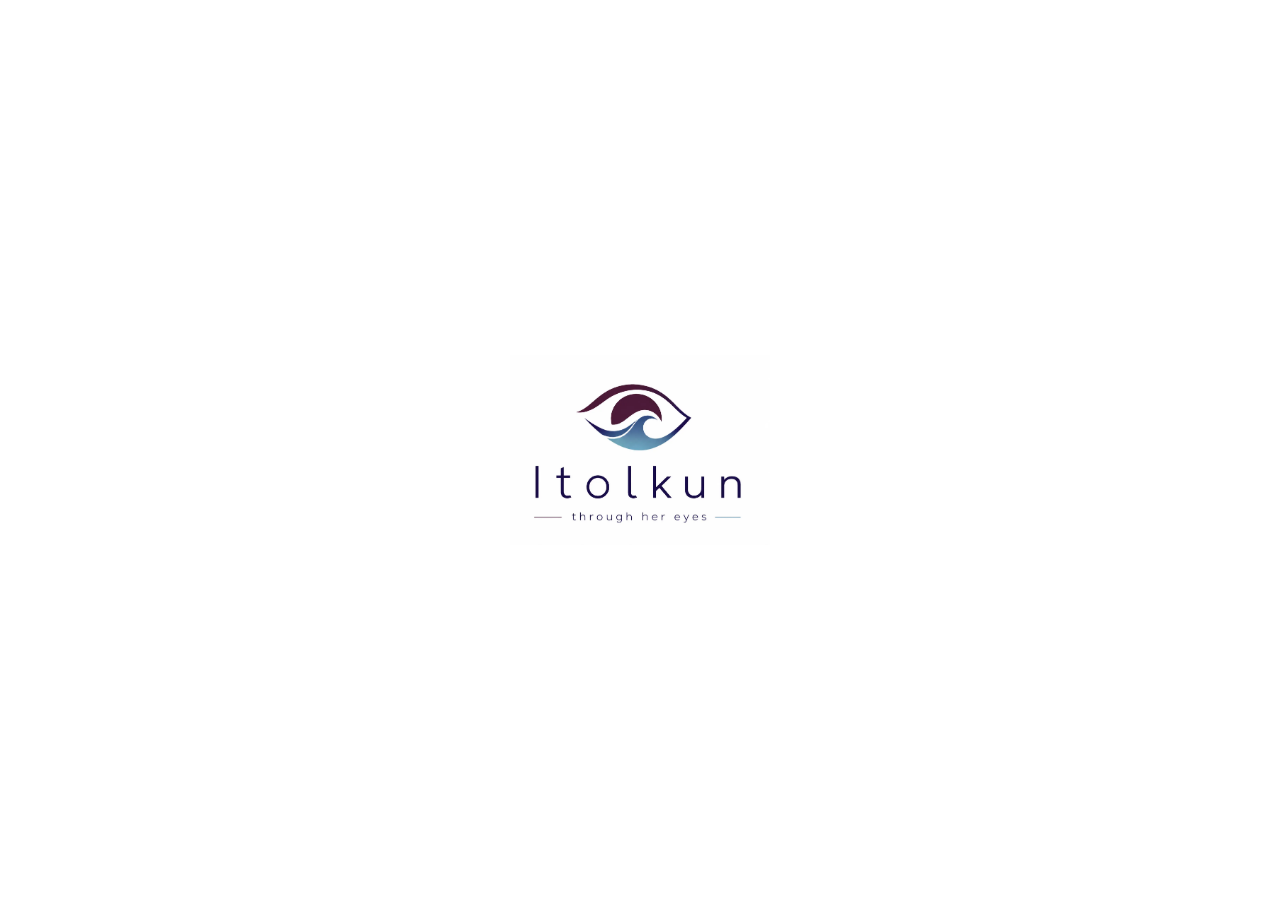
<file: index.html>
<!DOCTYPE html>
<html lang="ru">
<head>
<meta charset="UTF-8">
<meta name="viewport" content="width=device-width, initial-scale=1.0">
<title>Ала качуу</title>
<link rel="stylesheet" href="css/style.css">
</head>
<body>
  <!-- СПЛЕШ-ЭКРАН С ЛОГОТИПОМ -->
  <div id="splash">
    <img src="images/logo.webp" alt="Itolkun">
  </div>

<div class="container">

  <!-- ГЛАВНЫЙ ЭКРАН -->
  <div id="mainScreen" class="screen active">
    <h1 class="main-title">Выбери свою историю</h1>
    <p class="main-subtitle">Истории, о которых редко говорят вслух</p>
    <div class="cards-grid">
      <div class="char-card" onclick="startStory('aisulu')">
        <div class="char-avatar">👧</div>
        <p class="char-name">Айсулу</p>
        <p class="char-info">16 лет<br>Школьница<br>Мечтает поступить в университет</p>
      </div>
      <div class="char-card" onclick="startStory('aizhan')">
        <div class="char-avatar"><img src="images/aizhan.png" alt="Айжан"></div>
        <p class="char-name">Айжан</p>
        <p class="char-info">19 лет<br>Студентка<br>Подрабатывает в кафе</p>
      </div>
      <div class="char-card" onclick="startStory('sezim')">
        <div class="char-avatar">👩‍🍼</div>
        <p class="char-name">Сезим</p>
        <p class="char-info">24 года<br>Молодая мама<br>Недавно переехала после свадьбы</p>
      </div>
    </div>
  </div>
  <!-- ЭКРАН-ПРЕДЫСТОРИЯ -->
  <div id="introScreen" class="screen">
    <div class="story-card">
      <div class="story-header">
        <button class="back-btn" onclick="goHome()">
          
        </button>
        <span class="story-title" id="introTitle"></span>
        <span class="story-progress"></span>
      </div>
      <div class="story-body intro-body" id="introBody"></div>
    </div>
  </div>
  <!-- ЭКРАН ИСТОРИИ -->
  <div id="storyScreen" class="screen">
    <div class="story-card">
      <div class="story-header">
        <button class="back-btn" onclick="goHome()">
          <svg viewBox="0 0 24 24" fill="none" stroke="currentColor" stroke-width="2" stroke-linecap="round" stroke-linejoin="round">
          <path d="M3 12l9-9 9 9"/>
          <path d="M5 10v10h14V10"/>
          <path d="M10 20v-6h4v6"/>
          </svg>
        </button>
        <span class="story-title" id="storyTitle"></span>
        <span class="story-progress" id="storyProgress"></span>
      </div>
      <div class="story-body" id="storyBody"></div>
    </div>
  </div>

  <!-- ЭКРАН ПОМОЩИ -->
  <div id="helpScreen" class="screen">
    <div class="story-card">
      <div class="story-header">
        <button class="back-btn" onclick="goHome()">
          <svg viewBox="0 0 24 24" fill="none" stroke="currentColor" stroke-width="2" stroke-linecap="round" stroke-linejoin="round">
          <path d="M3 12l9-9 9 9"/>
          <path d="M5 10v10h14V10"/>
          <path d="M10 20v-6h4v6"/>
          </svg>
        </button>
        <span class="story-title">Получить помощь</span>
        <span class="story-progress"></span>
      </div>
      <div class="story-body" style="display:block;">
        <p style="font-size:13px; color:#888; text-align:center; margin-top:1.5rem;margin-bottom:1.5rem;">
          Ала качуу — это уголовное преступление.<br>Ты не одна.
        </p>
        <div class="help-block">
          <p class="help-title">Кризисный центр</p>
          <p class="help-phone">0 312 61 61 61</p>
          <p class="help-desc">Бесплатная психологическая помощь, юридическая консультация, временное убежище</p>
        </div>
        <div class="help-block">
          <p class="help-title">МВД Кыргызстана</p>
          <p class="help-phone">102</p>
          <p class="help-desc">Если вы или кто-то другой в непосредственной опасности</p>
        </div>
        <div class="help-block">
          <p class="help-title">Горячая линия</p>
          <p class="help-phone">150</p>
          <p class="help-desc">Национальная горячая линия по вопросам насилия в семье и похищений</p>
        </div>
        
      </div>
    </div>
  </div>

</div>

<script>

// ─── СПЛЕШ-ЭКРАН ───
document.addEventListener('DOMContentLoaded', function() {
  const splash = document.getElementById('splash');
  const container = document.querySelector('.container');
  container.style.visibility = 'hidden';

  setTimeout(function() {
    splash.classList.add('fade-out');
    container.style.visibility = 'visible';
    setTimeout(function() {
      splash.style.display = 'none';
    }, 800);
  }, 3000);
});

// ─────────────────────────────────────────────
// ИСТОРИЯ АЙЖАН — полное дерево из PPTX
// ─────────────────────────────────────────────
const stories = {

  aizhan: {
    name: "История Айжан",
    totalScenes: 8,
    intro: {
      time: "23:47",
      text: [
        "Сегодня Айжан задержалась на работе.",
        "Её коллега внезапно уволилась, и пока никого не нашли приходится закрывать кафе самой.",
        "Уже почти полночь. Последний посетитель ушёл час назад.",
        "Осталось убрать кафе и можно идти домой.",
      ],
      button: "Дальше"
    },
    scenes: [

      // ─────────────────────────────────────────
      // ВСТУПЛЕНИЕ — кафе
      // ─────────────────────────────────────────
      {
        id: "s0_start",
        image: "images/scene01.png",
        text: [
          "Нужно убраться в кафе."
        ],
        dialog: [],
        question: "С чего начать?",
        choices: [
          { main: "Начать со столов", sub: "", next: "s0_tables" },
          { main: "Начать с мусора",  sub: "", next: "s0_trash" }
        ]
      },

      {
        id: "s0_tables",
        image: "images/scene02a.png",
        text: [
          "Ты протираешь столы один за другим.",
          "Мусор ещё ждёт."
        ],
        dialog: [],
        question: null,
        choices: [
          { main: "Вынести мусор", sub: "", next: "s0_done" }
        ]
      },

      {
        id: "s0_trash",
        image: "images/scene02b.png",
        text: [
          "Ты тащишь пакет к выходу.",
          "Столы ещё не вытерты."
        ],
        dialog: [],
        question: null,
        choices: [
          { main: "Вытереть столы", sub: "", next: "s0_done" }
        ]
      },

      {
        id: "s0_done",
        image: "images/scene03.png",
        text: [
          "Всё убрано. Ты снимаешь фартук, надеваешь кардиган."
        ],
        dialog: [],
        question: "Что дальше?",
        choices: [
          { main: "Проверить окна",  sub: "", next: "s0_windows" },
          { main: "Выключить свет",  sub: "", next: "s0_lights" }
        ]
      },

      {
        id: "s0_windows",
         image: "images/scene04a.png",
        text: [
          "Всё закрыто. Ты щёлкаешь выключателем."
        ],
        dialog: [],
        question: null,
        choices: [
          { main: "Закрыть дверь", sub: "", next: "s0_outside" }
        ]
      },

      {
        id: "s0_lights",
        image: "images/scene04b.png",
        text: [
          "Темно. Ты идёшь к двери."
        ],
        dialog: [],
        question: null,
        choices: [
          { main: "Закрыть дверь", sub: "", next: "s0_outside" }
        ]
      },

      {
        id: "s0_outside",
        image: "images/scene05.png",
        text: [
          "Улица. Тихо.",
          "Ты убираешь ключи в сумку."
        ],
        dialog: [
          "Телефон вибрирует.",
          "Сообщение от Дины:",
          "— Айжан, ты видела новости? Ночью похитили девушку, ей было 27 лет. Говорят силой увезли к жениху..."
        ],
        question: "Что ты ответишь?",
        choices: [
          { main: "Ой, слышала... страшно как",                        sub: "", next: "s1" },
          { main: "А что она делала поздно ночью на улице?",            sub: "", next: "s1" },
          { main: "Ну ей 27... пора уже замуж, может оно и к лучшему", sub: "", next: "s1" },
          { main: "Интересно, как она сейчас?",            sub: "", next: "s1" }
        ]
      },

      // СЦЕНА 1 — начало
      {
        id: "s1",
        image: "images/scene1a.png",
        text: [
          "Ты возвращаешься домой после работы в кафе.",
          "На улице уже темно.",
          "Впереди останавливается машина."
        ],
        dialog: [
          "Я уже видела его раньше.",
          "На свадьбе двоюродной сестры он разговаривал с моим отцом.",
          "Парень опускает окно:",
          "— Садись, подвезем. Мы же не чужие."
        ],
        question: "Что ты сделаешь?",
        choices: [
          { main: "Сесть в машину",            sub: "Будет грубо отказывать", next: "s2_car" },
          { main: "Отказаться и пойти дальше", sub: "Я почти дошла",          next: "s2_walk" }
        ]
      },

      // ВЕТКА: СЕСТЬ В МАШИНУ
      {
        id: "s2_car",
        image: "images/scene4.png",
        text: [
          "Ты смотришь в окно и начинаешь волноваться.",
          "Незнакомые улицы мелькают одна за другой.",
          "Потом понимаешь: они едут не в сторону твоего дома.",
          "Сердце начинает биться быстрее.",
          "Может, они просто объезжают.",
        ],
        dialog: [],
        question: "Что ты сделаешь?",
        choices: [
          { main: "Молча ждать", sub: "Может, правда объезжают", next: "s3_house" },
          { main: "Потребовать остановить", sub: "Сказать что выйдешь здесь", next: "s2_scream" }
        ]
      },

      // Потребовать остановить - закрыли рот
      {
        id: "s2_scream",
        image: "images/scene4a.png",
        text: [
          "— Остановите машину.",
          "Ты едва успеваешь договорить.",
          "Чья-то рука резко закрывает тебе рот.",
          "Сердце уходит в пятки.",
        ],
        dialog: [],
        question: null,
        choices: [
          { main: "Дальше", sub: "", next: "s3_house" }
        ]
      },

      // Приехали в дом
      {
        id: "s3_house",
        image: "images/scene3.png",
        text: [
          "Большой незнакомый дом.",
          "Женщины заводят тебя внутрь.",
          "Одна из них поправляет платок у тебя на голове:",
          "— Все через это проходят.",
          "Кто-то забирает твой телефон."
        ],
        dialog: [],
        question: "Что ты сделаешь?",
        choices: [
          { main: "Попросить отпустить домой", sub: "Объяснить что не согласна", next: "s4_room" },
          { main: "Сопротивляться",                sub: "Вырываться, кричать",          next: "s4_resist" }
        ]
      },

      // Комната — выбор
      {
        id: "s4_room",
        image: "images/scene5.png",
        text: [
          "— Уже поздно что-то менять, — говорит женщина постарше.",
          "— Люди уже знают.",
          "Ты слышишь, как в другой комнате смеются мужчины.",
        ],
        dialog: [],
        question: "Что ты сделаешь?",
        choices: [
          { main: "Попробовать сбежать", sub: "Пока никто не смотрит", next: "s5_escape" },
          { main: "Остаться в комнате",  sub: "Подчиниться",            next: "ending_stay_athome" }
        ]
      },

      // Сопротивление — выбор
      {
        id: "s4_resist",
        image: "images/scene3a.png",
        text: [
          "Ты вырываешься.",
          "Одна из женщин крепко хватает тебя за руки.",
          "— Не позорься. Тебя не отпустят.",
          "Другая тихо говорит:",
          "— Мы тоже через такое проходили. Привыкнешь.",
          "Еще одна женщина подходит и тебя уводят в комнату.",
        ],
        dialog: [],
        question: "Что ты сделаешь?",
        choices: [
          { main: "Дальше", sub: "", next: "s4_room" }
        ]
      },

      // ПОБЕГ — коридор
      {
        id: "s5_escape",
        image: "images/scene6.png",
        text: [
          "Ты выбегаешь в коридор.",
          "Босиком спускаешься по лестнице, стараясь не шуметь.",
          "Еще несколько ступенек. Входная дверь уже рядом.",
          "Вдруг сверху раздается голос:",
          "— Куда она ушла?!",
          "Сердце начинает биться так сильно, что почти не слышишь ничего вокруг."
        ],
        dialog: [],
        question: "Что дальше?",
        choices: [
          { main: "Попытаться открыть дверь",    sub: "Рвануть ручку",           next: "s6_door" },
          { main: "Спрятаться в другой комнате", sub: "Переждать и искать выход", next: "s6_hide" }
        ]
      },

      // Дверь заперта
      {
        id: "s6_door",
        image: "images/scene7.png",
        text: [
          "Ты хватаешь за ручку двери.",
          "Заклинило.",
          "Сзади слышатся быстрые шаги."
        ],
        dialog: [],
        question: "Что дальше?",
        choices: [
          { main: "Отчаянно трясти заклинившую дверь", sub: "Ну же, откройся!",       next: "s7_run" },
          { main: "Спрятаться в комнате", sub: "Надеюсь не найдут",      next: "s6_hide" }
        ]
      },

      // Побег через двор
      {
        id: "s7_run",
        image: "images/scene10.png",
        text: [
          "Выбегаешь во двор.",
          "Холодный воздух обжигает лёгкие.",
          "Ворота уже совсем близко.",
          "И слышишь позади громкие шаги, но продолжаешь бежать."
        ],
        dialog: [],
        question: "Что дальше?",
        choices: [
          { main: "Бежать к воротам", sub: "Не останавливаться", next: "s8_caught_outside" },
          { main: "Кричать на улицу", sub: "Попросить помощи",   next: "s8_caught_outside" }
        ]
      },

      // Поймали снаружи
      {
        id: "s8_caught_outside",
        imageSequence: [
          "images/scene9a.png",
          "images/scene9b.png",
          "images/scene9c.png",
          "images/scene9d.png"
        ],
        text: [
          "Вдруг кто-то резко хватает тебя за руку.",
          "Ты пытаешься вырваться.",
          "Мужчина с силой тянет тебя назад.",
          "Ты падаешь на землю.",
          "Из дома выбегают остальные.",
          "Ты начинаешь плакать и снова пытаешься подняться,",
          "но тебя удерживают."
        ],
        dialog: [],
        question: null,
        choices: [
          { main: "Дальше", sub: "", next: "ending_caught" }
        ]
      },

      // Спрятались в комнате — нашли
      {
        id: "s6_hide",
        image: "images/scene8.png",
        text: [
          "Ты стараешься не дышать.",
          "За дверью слышатся шаги.",
          "Тень останавливается прямо напротив комнаты.",
          "Тишина.",
          "Потом дверная ручка медленно поворачивается.",
          "Ты понимаешь: тебя нашли."
        ],
        dialog: [],
        question: null,
        choices: [
          { main: "Дальше", sub: "", next: "ending_caught" }
        ]
      },

      // Остались в комнате
      {
        id: "s5_stay",
        image: "images/scene8.png",
        text: [
          "Ты стараешься не дышать.",
          "За дверью слышатся шаги.",
          "Тень останавливается прямо напротив комнаты.",
          "Тишина.",
          "Потом дверная ручка медленно поворачивается.",
          "Ты понимаешь: тебя нашли."
        ],
        dialog: [],
        question: null,
        choices: [
          { main: "Дальше", sub: "", next: "ending_caught" }
        ]
      },

      // Поймали у двери
      {
        id: "s7_caught",
        image: "images/scene9.png",
        text: [
          "Вдруг кто-то резко хватает тебя за руку.",
          "Ты пытаешься вырваться.",
          "Мужчина с силой тянет тебя назад.",
          "Ты падаешь на землю.",
          "Из дома выбегают остальные.",
          "Ты начинаешь плакать и снова пытаешься подняться,",
          "но тебя удерживают."
        ],
        dialog: [],
        question: null,
        choices: [
          { main: "Дальше", sub: "", next: "ending_caught" }
        ]
      },

      // ─────────────────────────────────────────
      // ВЕТКА: ОТКАЗАТЬСЯ И ИДТИ ДАЛЬШЕ
      // ─────────────────────────────────────────
      {
        id: "s2_walk",
        image: "images/scene1b.png",
        text: [
          "Ты ускоряешь шаг.",
          "— Я почти дошла, спасибо, — тихо отвечаешь.",
          "Машина не уезжает.",
          "Она медленно едет рядом."
        ],
        dialog: [
          "— Что ты так боишься? Мы же просто подвезти хотим.",
          "На улице почти никого нет."
        ],
        question: "Что ты сделаешь?",
        choices: [
          { main: "Достать телефон и позвонить маме", sub: "Только бы ответила",      next: "s3_phone" },
          { main: "Продолжить идти быстрее",          sub: "Осталось совсем немного", next: "s3_run" }
        ]
      },

      // Позвонила маме — догнали
      {
        id: "s3_phone",
        image: "images/scene2.png",
        text: [
          "Ты достаёшь телефон, но руки начинают дрожать.",
          "Впереди улица становится темнее.",
          "Кто-то выходит из машины.",
          "Ты делаешь шаг назад.",
          "Дальше всё происходит слишком быстро."
        ],
        dialog: [],
        question: null,
        choices: [
          { main: "Дальше", sub: "", next: "s3_house" }
        ]
      },

      // Догнали на улице
      {
        id: "s3_caught_street",
        image: "images/scene2al.png",
        text: [
          "Впереди улица становится темнее.",
          "Ты ускоряешь шаг.",
          "Позади хлопает дверь машины.",
          "Ты слышишь быстрые шаги и переходишь на бег.",
          "Сердце начинает биться так громко, что заглушает остальные звуки.",
          "Дальше всё происходит слишком быстро."
        ],
        dialog: [],
        question: null,
        choices: [
          { main: "Дальше", sub: "", next: "s3_house" }
        ],
        exitOption: true
      },

      // Продолжила идти — тоже догнали
      {
        id: "s3_run",
        image: "images/scene2al.png",
        text: [
          "Впереди улица становится темнее.",
          "Ты ускоряешь шаг.",
          "Позади хлопает дверь машины.",
          "Ты слышишь быстрые шаги и переходишь на бег.",
          "Сердце начинает биться так громко, что заглушает остальные звуки.",
          "Дальше всё происходит слишком быстро."
        ],
        dialog: [],
        question: null,
        choices: [
          { main: "Дальше", sub: "", next: "s3_house" }
        ],
        exitOption: true
      }

    ],

    endings: {
      caught: {
        icon: '<img src="images/heart.svg" class="ending-svg" alt="">',
        title: "Многие девушки так и остаются неуслышанными",
        text: "Ала качуу — это не традиция. Это похищение. В Кыргызстане это уголовное преступление (ст. 155 УК КР). Если ты оказалась в такой ситуации или знаешь кого-то в опасности — немедленно звони 102 или в кризисный центр 0 312 61 61 61.",
        help: true
      },
      caught_street: {
        icon: '<img src="images/heart.svg" class="ending-svg" alt="">',
        title: "Многие девушки так и остаются неуслышанными",
        text: "Ала качуу — это не традиция. Это похищение. В Кыргызстане это уголовное преступление (ст. 155 УК КР). Если ты оказалась в такой ситуации или знаешь кого-то в опасности — немедленно звони 102 или в кризисный центр 0 312 61 61 61.",
        help: true
      },
      stay_athome: {
        icon: '<img src="images/heart.svg" class="ending-svg" alt="">',
        title: "Многие остаются. Не от согласия, а от страха, стыда и одиночества",
        text: "Ала качуу — это не традиция. Это похищение. В Кыргызстане это уголовное преступление (ст. 155 УК КР). Если ты оказалась в такой ситуации или знаешь кого-то в опасности — немедленно звони 102 или в кризисный центр 0 312 61 61 61.",
        help: true
      },
    }
  },

  // Заглушки для других персонажей — можно заполнить позже
  aisulu: {
    name: "История Айсулу",
    totalScenes: 3,
    scenes: [
      {
        id: "s1",
        image: "",
        text: ["История Айсулу ещё в разработке."],
        dialog: [],
        question: "Вернуться?",
        choices: [{ main: "На главный экран", sub: "", next: "home" }]
      }
    ],
    endings: {}
  },

  sezim: {
    name: "История Сезим",
    totalScenes: 3,
    scenes: [
      {
        id: "s1",
        image: "",
        text: ["История Сезим ещё в разработке."],
        dialog: [],
        question: "Вернуться?",
        choices: [{ main: "На главный экран", sub: "", next: "home" }]
      }
    ],
    endings: {}
  }
};

// ─────────────────────────────────────────────
// ENGINE
// ─────────────────────────────────────────────
let currentStory = null;
let stepCount = 0;

function startStory(id) {
  currentStory = stories[id];
  stepCount = 0;
  preloadImages();
  document.getElementById('mainScreen').classList.remove('active');
  showIntro();
}

function showIntro() {
  const intro = currentStory.intro;
  if (!intro) {
    beginStory();
    return;
  }

  const introScreen = document.getElementById('introScreen');
  document.getElementById('introTitle').textContent = currentStory.name;

  const paragraphs = intro.text.map(p => `<p>${p}</p>`).join('');

  document.getElementById('introBody').innerHTML = `
    <div class="intro-content">
      <p class="intro-time">${intro.time || ''}</p>
      <div class="intro-text">${paragraphs}</div>
      <button class="intro-btn" onclick="beginStory()">${intro.button || 'Начать'} →</button>
    </div>
  `;

  introScreen.classList.add('active');
  setTimeout(() => introScreen.classList.add('fade-in'), 10);
}

function beginStory() {
  document.getElementById('introScreen').classList.remove('active');
  document.getElementById('storyScreen').classList.add('active');
  document.getElementById('storyTitle').textContent = currentStory.name;
  const firstScene = currentStory.scenes.find(s => s.id === 's0_start') || currentStory.scenes[0];
  showScene(firstScene);
}

function preloadImages() {
  currentStory.scenes.forEach(scene => {
    if (scene.image) {
      const img = new Image();
      img.src = scene.image;
    }
  });
}

function showScene(scene) {
  stepCount++;
  // document.getElementById('storyProgress').textContent = stepCount + ' / ' + currentStory.totalScenes;

  let imgHTML = '';
  if (scene.imageSequence) {
    imgHTML = '<div class="scene-sequence">' +
      scene.imageSequence.map((src, i) => `
        <img src="${src}" class="sequence-img" style="animation-delay: ${i * 1.5}s">
      `).join('') + '</div>';
  } else if (scene.image) {
    imgHTML = `<div class="scene-image"><img src="${scene.image}" alt="сцена"></div>`;
  }

  const textHTML = scene.text.map(t => `<p>${t}</p>`).join('');

  const dialogHTML = scene.dialog && scene.dialog.length
    ? `<div class="scene-dialog">${scene.dialog.map(t => `<p>${t}</p>`).join('')}</div>`
    : '';

  const questionHTML = scene.question
    ? `<p class="choice-label">${scene.question}</p>`
    : '';

  const choicesHTML = scene.choices.map(c => `
    <button class="choice-btn" onclick="makeChoice('${c.next}')">
      <div class="choice-main">${c.main}</div>
      ${c.sub ? `<div class="choice-sub">${c.sub}</div>` : ''}
    </button>
  `).join('');

  const exitHTML = scene.exitOption
  ? `<button class="exit-link" onclick="goHome()">Если вам трудно читать дальше — вы можете выйти здесь</button>`
  : '';

  const choicesClass = scene.choices.length === 1 ? 'choices choices--single' : 'choices';

  document.getElementById('storyBody').innerHTML = `
    ${imgHTML}
    <div class="scene-main-text">${textHTML}</div>
    ${dialogHTML}
    ${questionHTML}
    <div class="${choicesClass}">${choicesHTML}</div>
    ${exitHTML}
  `;
}

function makeChoice(next) {
  if (next === 'home') { goHome(); return; }

  if (next.startsWith('ending_')) {
    const endingKey = next.replace('ending_', '');
    showEnding(currentStory.endings[endingKey]);
    return;
  }

  const scene = currentStory.scenes.find(s => s.id === next);
  if (scene) showScene(scene);
}

function showEnding(ending) {
  document.getElementById('storyProgress').textContent = '✓';
  const helpBtn = ending.help
    ? `<button class="restart-btn" onclick="showHelp()" style="margin-bottom:0.75rem; background:#6b1e2d;">📞 Получить помощь</button><br>`
    : '';
  document.getElementById('storyBody').innerHTML = `
    <div class="ending">
      <div class="ending-icon">${ending.icon}</div>
      <p class="ending-title">${ending.title}</p>
      <p class="ending-text">${ending.text}</p>
      ${helpBtn}
      <button class="restart-btn" onclick="goHome()">← Вернуться к выбору героя</button>
    </div>
  `;
}

function showHelp() {
  document.getElementById('storyScreen').classList.remove('active');
  document.getElementById('helpScreen').classList.add('active');
}

function goHome() {
  document.getElementById('storyScreen').classList.remove('active');
  document.getElementById('helpScreen').classList.remove('active');
  document.getElementById('mainScreen').classList.add('active');
}
</script>
</body>
</html>
</file>
<file: css/style.css>
* { box-sizing: border-box; margin: 0; padding: 0; }

body {
  font-family: Georgia, serif;
  background: #150E56;
  color: #222121;
  min-height: 100vh;
  display: flex;
  justify-content: center;
  align-items: flex-start;
  padding: 2rem 1rem;
}

.container {
  width: 100%;
  max-width: 520px;
}

/* ─── SCREENS ─── */
.screen { display: none; }
.screen.active { display: block; }

/* ─────────────────────────────────────────
   ГЛАВНЫЙ ЭКРАН
───────────────────────────────────────── */
.main-title {
  text-align: center;
  font-size: 24px;
  color: #fff;
  font-weight: normal;
  margin-bottom: 0.4rem;
}
.main-subtitle {
  text-align: center;
  font-size: 13px;
  color: #d3d1d1;
  margin-bottom: 2rem;
}

.cards-grid {
  display: grid;
  grid-template-columns: repeat(3, 1fr);
  gap: 12px;
}

.char-card {
  background: #fff;
  border: 1px solid #ddd;
  border-radius: 14px;
  padding: 1.25rem 0.75rem;
  cursor: pointer;
  text-align: center;
  transition: transform 0.15s, border-color 0.15s;
}
.char-card:hover { transform: translateY(-3px); border-color: #aaa; }

.char-avatar {
  width: 80px;
  height: 80px;
  border-radius: 50%;
  background: #f0ece6;
  border: 1px solid #e0dbd4;
  margin: 0 auto 1rem;
  overflow: hidden;
  display: flex;
  align-items: center;
  justify-content: center;
  font-size: 28px;
}
.char-avatar img { width: 100%; height: 100%; object-fit: cover; }

.char-name { font-size: 15px; font-weight: bold; margin-bottom: 0.4rem; }
.char-info { font-size: 12px; color: #777; line-height: 1.6; }

/* ─────────────────────────────────────────
   ЭКРАН ИСТОРИИ
───────────────────────────────────────── */
.story-card {
  background: #fff;
  border: 1px solid #ddd;
  border-radius: 16px;
  overflow: hidden;
}

.story-header {
  display: flex;
  align-items: center;
  justify-content: space-between;
  padding: 1rem 1.25rem;
  border-bottom: 1px solid #eee;
}

.back-btn {
  width: 22px;
  height: 22px;
  background: none;
  border: none;
  cursor: pointer;
  font-size: 20px;
  color: #555;
  padding: 0;
  line-height: 1;
}
.back-btn:hover { color: #000; }

.story-title { font-size: 15px; font-weight: normal; font-family: Georgia, serif; }
.story-progress { font-size: 13px; color: #aaa; }

.story-body {
  padding: 1.25rem;
  min-height: 520px;
  display: flex;
  flex-direction: column;
}

.scene-image {
  width: 100%;
  max-height: 320px;
  background: transparent;
  border-radius: 10px;
  overflow: hidden;
  display: flex;
  align-items: center;
  justify-content: center;
  margin-bottom: 1rem;
}
.scene-image img {
  width: 100%;
  height: 100%;
  object-fit: cover;          /* картинка заполняет всё, обрезая края */
}

.scene-main-text {
  font-size: 14px;
  line-height: 1.8;
  color: #1a1a1a;
  margin-bottom: 0.75rem;
}
.scene-main-text p + p { margin-top: 0.4rem; }

.scene-dialog {
  background: #fff;
  border: 1px solid #ddd;
  border-radius: 10px;
  padding: 0.9rem 1rem;
  font-size: 13px;
  line-height: 1.8;
  color: #333;
  margin-bottom: 1.25rem;
}
.scene-dialog p + p { margin-top: 0.2rem; }

.choice-label {
  text-align: center;
  font-size: 14px;
  color: #555;
  margin-bottom: 0.75rem;
}

.choices {
  display: grid;
  grid-template-columns: 1fr 1fr;
  gap: 10px;
}

.choices--single .choice-btn { grid-column: 1 / -1; }

.choice-btn {
  background: #fff;
  border: 1px solid #ccc;
  border-radius: 12px;
  padding: 1.1rem 1rem;
  cursor: pointer;
  text-align: left;
  transition: background 0.15s, border-color 0.15s;
}
.choice-btn:hover { background: #f5f0eb; border-color: #aaa; }

.choice-main {
  font-size: 15px;
  font-weight: bold;
  margin-bottom: 5px;
  color: #1a1a1a;
}
.choice-main::before { content: "→  "; }

.choice-sub { font-size: 12px; color: #888; }

/* ─────────────────────────────────────────
   ФИНАЛ
───────────────────────────────────────── */
.ending {
  text-align: center;
  padding: 2.5rem 1rem;
}


.ending-svg {
  width: 70px;
  height: 70px;
  margin-bottom: 1rem;
}
.ending-title { font-size: 20px; margin-bottom: 0.75rem; }
.ending-text { font-size: 14px; color: #555; line-height: 1.8; margin-bottom: 2rem; }

.restart-btn {
  background: #6b1e2d;
  color: #fff;
  border: 1px solid #6b1e2d;
  border-radius: 8px;
  padding: 0.7rem 1.5rem;
  cursor: pointer;
  font-size: 14px;
  font-family: Georgia, serif;
}
.restart-btn:hover { background: #040208; }

/* ─────────────────────────────────────────
   ЭКРАН ПОМОЩИ
───────────────────────────────────────── */
.help-block {
  background: #ffffff;
  border: 1px solid #6b1e2d;
  border-radius: 12px;
  padding: 1.1rem 1.25rem;
  margin-bottom: 12px;
}
.help-title { font-size: 13px; color: #888; margin-bottom: 4px; }
.help-phone { font-size: 22px; font-weight: bold; color: #1a1a1a; margin-bottom: 6px; }
.help-desc { font-size: 13px; color: #555; line-height: 1.6; }

/* ─────────────────────────────────────────
   АДАПТАЦИЯ ПОД ТЕЛЕФОН
───────────────────────────────────────── */
@media (max-width: 480px) {

  body {
    padding: 1rem 0;
    display: block;
  }

  .container {
    width: 100%;
    max-width: 100%;
    padding: 0 1rem;
  }

  .main-title { font-size: 18px; }
  .main-subtitle { font-size: 12px; margin-bottom: 1.25rem; }

  .cards-grid {
    grid-template-columns: 1fr;
    gap: 8px;
  }

  .char-card {
    display: block;
    text-align: center;
    padding: 0.75rem 1rem;
    border-radius: 12px;
  }

  .char-avatar {
    width: 56px;
    height: 56px;
    font-size: 22px;
    margin: 0 auto 0.5rem;
  }

  .char-name { font-size: 13px; margin-bottom: 0.2rem; }
  .char-info { font-size: 11px; line-height: 1.4; }

  .story-card {
    border-radius: 0;
    border-left: none;
    border-right: none;
    min-height: 100vh;
  }

  .story-header {
    padding: 0.85rem 1rem;
    position: sticky;
    top: 0;
    background: #fff;
    z-index: 10;
  }

  .story-body {
    padding: 1rem;
    min-height: calc(100vh - 55px);
  }

  .choices { grid-template-columns: 1fr; }
  .choice-btn { padding: 0.9rem 1rem; }
  .choice-main { font-size: 14px; }
  .ending { padding: 2rem 0.5rem; }
  .help-block { padding: 1rem; }
}


/* ─── СПЛЕШ-ЭКРАН ─── */
#splash {
  position: fixed;
  inset: 0;
  background: #fff;        /* белый на весь экран */
  display: flex;
  align-items: center;
  justify-content: center;
  z-index: 9999;
  opacity: 1;
  transition: opacity 0.8s ease;
}

#splash.fade-out {
  opacity: 0;
  pointer-events: none;
}

#splash img {
  width: 55%;
  max-width: 260px;
  animation: logoAppear 2s ease forwards;
}

@keyframes logoAppear {
  0%   { opacity: 0; }
  100% { opacity: 1; }
}

/* ─────────────────────────────────────────
   ЭКРАН-ПРЕДЫСТОРИЯ
───────────────────────────────────────── */

/* ─── Плавное появление интро ─── */
#introScreen {
  opacity: 0;
  transition: opacity 0.8s ease;
}

#introScreen.active.fade-in {
  opacity: 1;
}

.intro-body {
  justify-content: center;
  align-items: center;
  text-align: center;
}

.intro-content {
  max-width: 420px;
  padding: 1rem;
}

.intro-time {
  font-size: 14px;
  color: #888;
  letter-spacing: 3px;
  margin-bottom: 2rem;
  font-family: 'Courier New', monospace;
}

.intro-text {
  font-size: 15px;
  line-height: 1.9;
  color: #1a1a1a;
  margin-bottom: 2.5rem;
  text-align: left;
}

.intro-text p {
  margin-bottom: 1rem;
}

.intro-text p:last-child {
  margin-bottom: 0;
}

.intro-btn {
  background: #150E56;
  color: #fff;
  border: none;
  border-radius: 10px;
  padding: 0.9rem 2rem;
  cursor: pointer;
  font-size: 14px;
  font-family: Georgia, serif;
  transition: background 0.15s;
}

.intro-btn:hover {
  background: #0d0936;
}

.exit-link {
  display: block;
  background: none;
  border: none;
  color: #777;
  font-size: 12px;
  font-family: Georgia, serif;
  margin: 1.5rem auto 0;
  padding: 0.5rem;
  cursor: pointer;
  text-decoration: underline;
  text-decoration-color: #ccc;
  text-underline-offset: 3px;
  transition: color 0.15s;
}

.exit-link:hover {
  color: #444;
}

/* Сценв сбежать */
.scene-sequence {
  position: relative;
  width: 100%;
  height: 280px;              /* такая же высота как у обычной .scene-image */
  background: #f5f0eb;        /* мягкий фон под картинками */
  border-radius: 10px;
  overflow: hidden;
  margin-bottom: 1rem;
}

.sequence-img {
  position: absolute;
  object-fit: cover; 
  top: 0;
  left: 0;
  width: 100%;
  height: 100%;
  opacity: 0;
  animation: sequenceShow 6s ease forwards;
}

@keyframes sequenceShow {
  0%   { opacity: 0; }
  10%  { opacity: 1; }
  25%  { opacity: 1; }
  35%  { opacity: 0; }
  100% { opacity: 0; }
}

.sequence-img:last-child {
  animation: sequenceShowLast 6s ease forwards;
}

@keyframes sequenceShowLast {
  0%   { opacity: 0; }
  10%  { opacity: 1; }
  100% { opacity: 1; }
}
</file>
